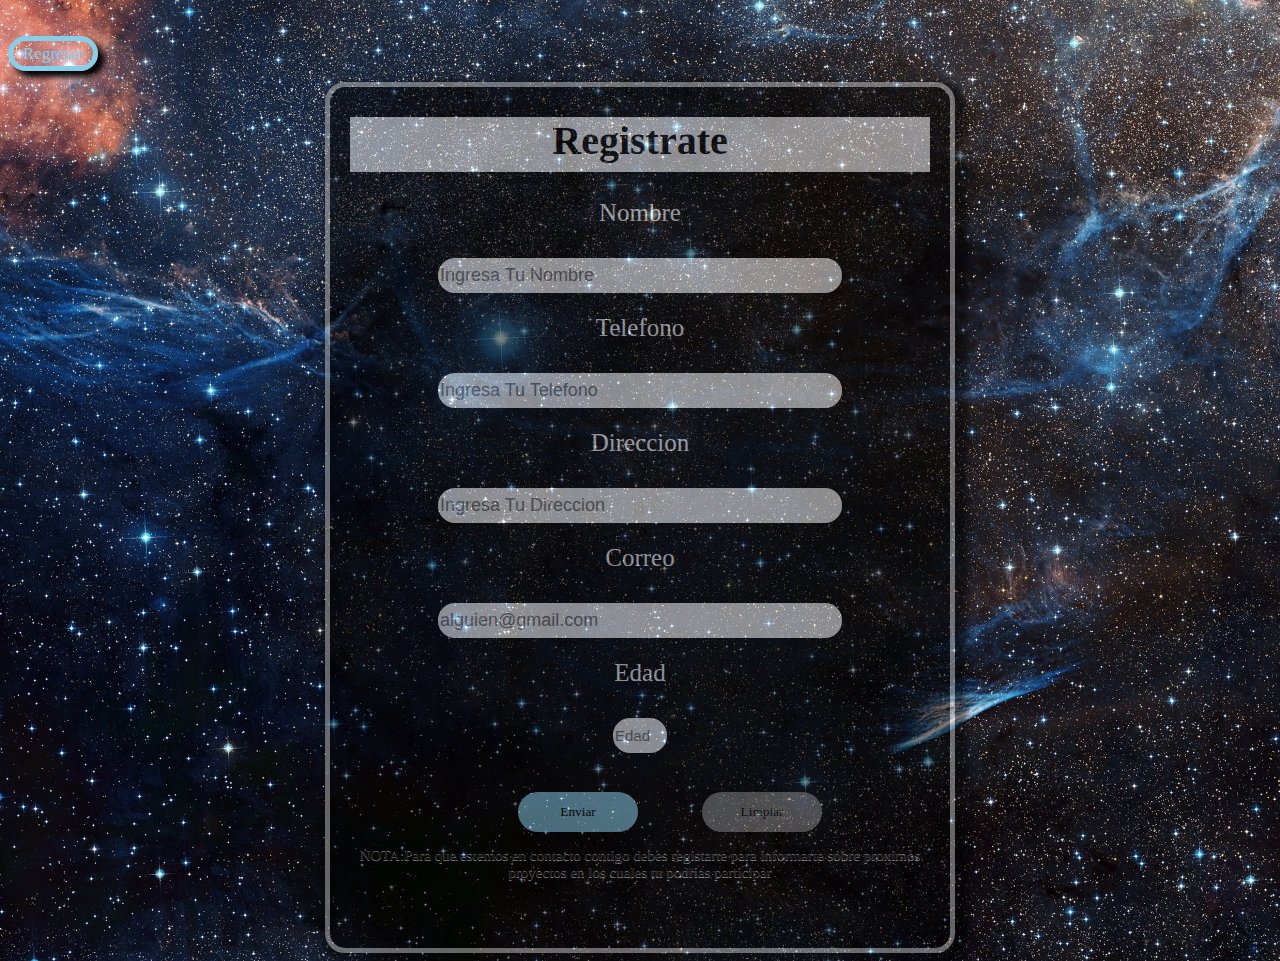
<file: contactanos.html>
<!DOCTYPE html>
<html>
<head>
	<meta charset="utf-8">
	<title>Contactanos</title>
	<link href="https://fonts.googleapis.com/css2?family=Amatic+SC:wght@700&family=Yellowtail&display=swap" rel="stylesheet">
	<link rel="stylesheet" type="text/css" href="styles.css">
	<link rel="icon" href="imagenes/contactos.ico">
</head>
<body>
<br>
<br>
<a href="index.html">Regresar</a>
<br>
<br>
<div class="form">
<form method="POST" action="guardar.php">
<center><h1>Registrate</h1></center>
<label for="Nombre"><center>Nombre</center></label>
<center><input type="text" name="Nombre" placeholder="Ingresa Tu Nombre" required=""></center><br>
<label for="Telefono"><center>Telefono</center></label>
<center><input type="tel" name="Telefono" placeholder="Ingresa Tu Telefono" required=""></center><br>
<label for="Direccion"><center>Direccion</center></label>
<center><input type="text" name="Direccion" placeholder="Ingresa Tu Direccion" required=""></center><br>
<label for="Correo"><center>Correo</center></label>
<center><input type="text" name="Email" placeholder="alguien@gmail.com" required=""></center><br>
<label for="Edad"><center>Edad</center></label>
<center><input type="Num" name="Edad" placeholder="Edad" required=""></center><br>
<br>
<center><input type="submit" value="Enviar"> <input type="reset" value="Limpiar"></center>
<center><p>NOTA:Para que estemos en contacto contigo debes registarte para informarte sobre proximos proyectos en los cuales tu podrias participar</p></center>
<br>
<br>
<br>  
</form>
</div>

</body>
</html>
</file>
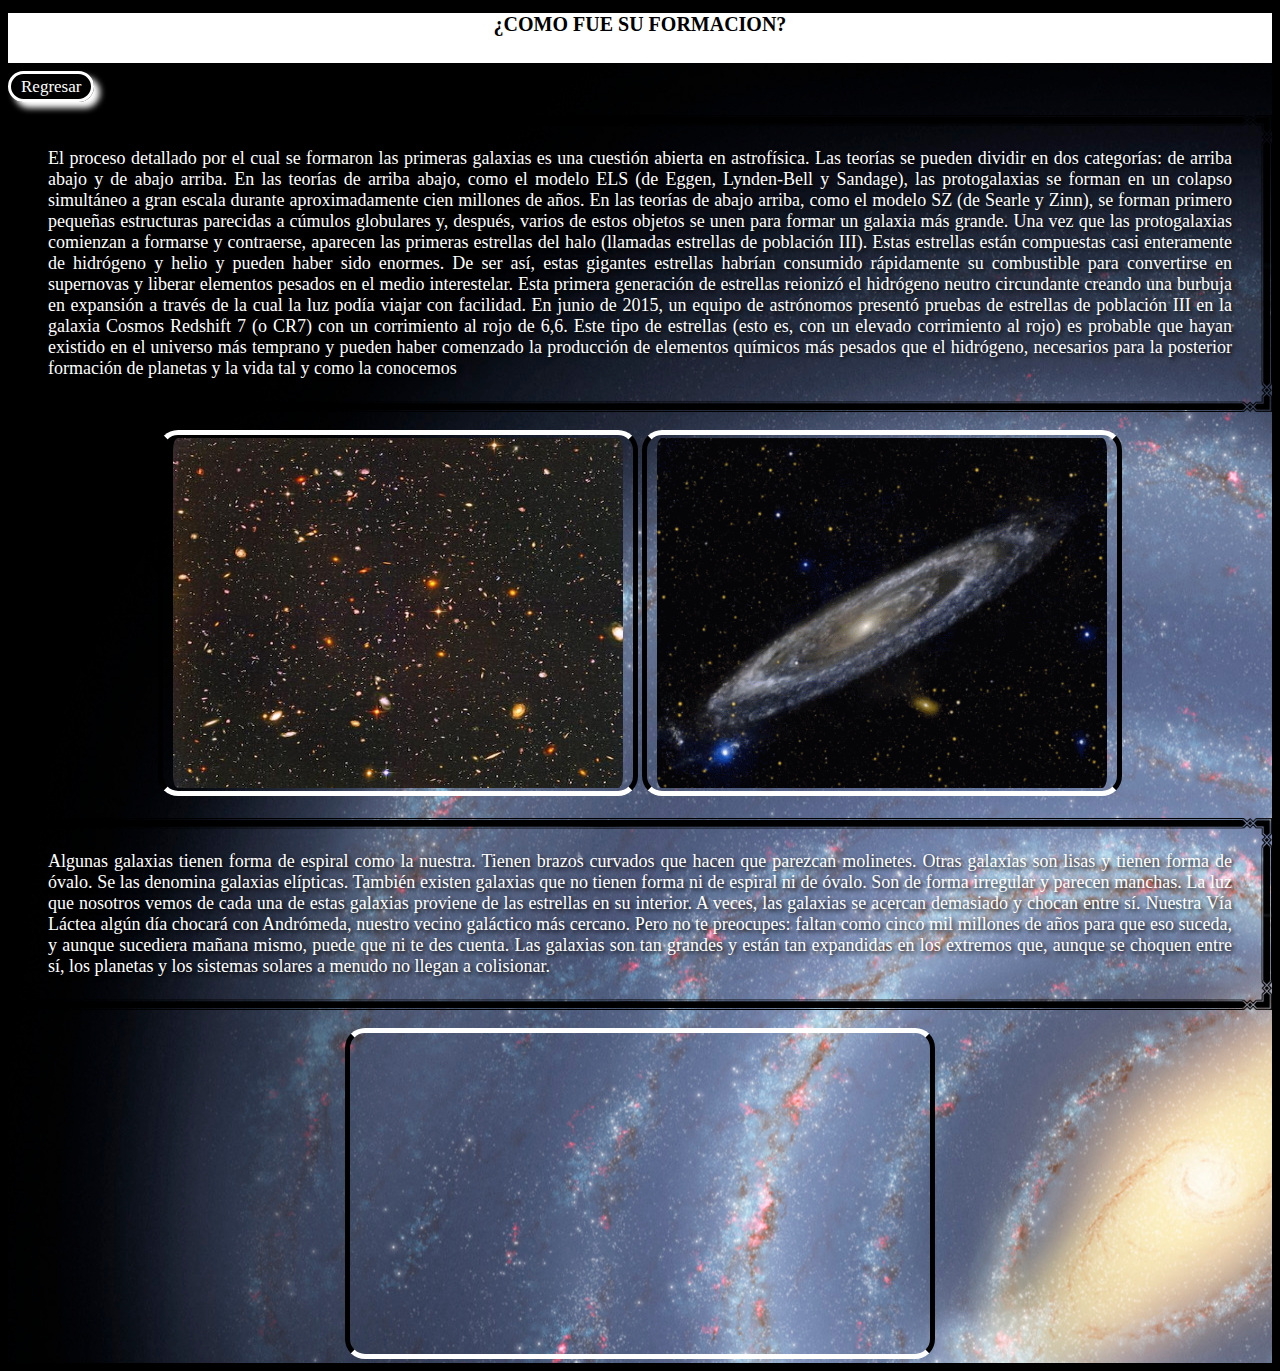
<file: galaxia.html>
<!DOCTYPE html>
<html>
<head>
     <meta charset="utf-8">
      <link rel="stylesheet" href="galaxia.css">
      <link rel="icon" href="imagenes/ggg.ico">
      <title>Las Galaxias</title>
</head>
<body><h1>¿COMO FUE SU FORMACION?</h1>
      <a href="index.html">Regresar</a>
      <br>
      <p>El proceso detallado por el cual se formaron las primeras galaxias es una cuestión abierta en astrofísica. Las teorías se pueden dividir en dos categorías: de arriba abajo y de abajo arriba. En las teorías de arriba abajo, como el modelo ELS (de Eggen, Lynden-Bell y Sandage), las protogalaxias se forman en un colapso simultáneo a gran escala durante aproximadamente cien millones de años. En las teorías de abajo arriba, como el modelo SZ (de Searle y Zinn), se forman primero pequeñas estructuras parecidas a cúmulos globulares y, después, varios de estos objetos se unen para formar un galaxia más grande. Una vez que las protogalaxias comienzan a formarse y contraerse, aparecen las primeras estrellas del halo (llamadas estrellas de población III). Estas estrellas están compuestas casi enteramente de hidrógeno y helio y pueden haber sido enormes. De ser así, estas gigantes estrellas habrían consumido rápidamente su combustible para convertirse en supernovas y liberar elementos pesados en el medio interestelar. Esta primera generación de estrellas reionizó el hidrógeno neutro circundante creando una burbuja en expansión a través de la cual la luz podía viajar con facilidad. En junio de 2015, un equipo de astrónomos presentó pruebas de estrellas de población III en la galaxia Cosmos Redshift 7 (o CR7) con un corrimiento al rojo de 6,6. Este tipo de estrellas (esto es, con un elevado corrimiento al rojo) es probable que hayan existido en el universo más temprano y pueden haber comenzado la producción de elementos químicos más pesados que el hidrógeno, necesarios para la posterior formación de planetas y la vida tal y como la conocemos<!--este es el parrafo del contenido -->
      </p><!--aqui termina el parrafo-->       

     <center>
     	    <img src="imagenes/conjunto.jpg" width="450" height="350"> <img src="imagenes/tenor.gif"width="450" height="350">
     </center>
      <p>Algunas galaxias tienen forma de espiral como la nuestra. Tienen brazos curvados que hacen que parezcan molinetes. Otras galaxias son lisas y tienen forma de óvalo. Se las denomina galaxias elípticas. También existen galaxias que no tienen forma ni de espiral ni de óvalo. Son de forma irregular y parecen manchas. La luz que nosotros vemos de cada una de estas galaxias proviene de las estrellas en su interior. A veces, las galaxias se acercan demasiado y chocan entre sí. Nuestra Vía Láctea algún día chocará con Andrómeda, nuestro vecino galáctico más cercano. Pero no te preocupes: faltan como cinco mil millones de años para que eso suceda, y aunque sucediera mañana mismo, puede que ni te des cuenta. Las galaxias son tan grandes y están tan expandidas en los extremos que, aunque se choquen entre sí, los planetas y los sistemas solares a menudo no llegan a colisionar.
      </p>
      <center>
      	     <iframe width="560" height="315" src="https://www.youtube.com/embed/TsmH5M7Fkzo" frameborder="0" allow="accelerometer; autoplay; encrypted-media; gyroscope; picture-in-picture" allowfullscreen></iframe>
      </center>
      
</body>
</html>
</file>
<file: styles.css>
body{
    
    background-image: url("imagenes/estelar.jpg");
}   

.form{
     opacity: 0.5; /*para que cualquier cosa se vea transparente*/
     background-color: black;
     position: center;
	 width: 600px;
	 height: 855px;
	 padding-left: 20px;
	 padding-top: 30px;
     border-radius:50px;
     margin:auto;
     padding: 3px 10px;
     border: PowderBlue 5px solid;
     border-radius: 20px;
     border-color: silver;
     box-shadow: 6px 6px 6px 6px black; /*para el sombreado*/

}


input[type=text],[type=email],[type=tel]{
    width: 400px;
    height:33px;
    font-size: 18px;
    border: PowderBlue 5px solid;
    border-radius: 20px;
    border-color: black;
    border: black 3px solid;
    box-shadow: 6px 6px 6px black;
}

 input[type=Num]{
 	width: 50px;
    height:33px;
    font-size: 15px;
    border: PowderBlue 5px solid;
    border-radius: 20px;
    border-color: black;
    border: black 3px solid;
    box-shadow: 6px 6px 6px black;
}

input[type=submit]{

	position:relative; /*para que su posicion sea relativa puede 
                        tambien puede ser izquierda:left o derecha:right*/
	width:120px;
	height:40px;
    border-radius: 20px;
    margin-left: 60px;
    border:0px;
    background-color:skyblue;
    font-family:century;
    box-shadow: 6px 6px 6px 6px black;
}

input[type=reset]{

	position:relative;
	width:120px;
	height:40px;
    border-radius: 20px;
    margin-left: 60px;
    border:0px;
    background-color:gray;
    font-family: century;
    box-shadow: 6px 6px 6px 6px black;
}

p{
	text-shadow: 0 1px 0 #fff;
	font-size: 24px;
}

label{
	 margin: 11px 20px 0 0;
	 font-size: 25px;
	 color:white;
	 font-family:Tempus Sans ITC;
}


h1{  
    font-family:Vivaldi;
    font-size:40px;
    color: black;
    background-color: white;
    width:580px;
    height: 55px;
    box-shadow: 6px 6px 6px black;
    position: center;
}

a{
  color:skyblue;
  font-size:17px;
  padding: 3px 10px;
  border: PowderBlue 5px solid;
  border-radius: 19px;
  border-color: skyblue;
  text-decoration: none;
  box-shadow: 6px 6px 6px black;/*para hacer un sombreado*/
}

a:hover{
    color:white;
    text-decoration: underline;
    font-size: 20px;
}

a:active{
    background:skyblue;
}

p{
   font-family:century;
   font-size:15px;
   color: black;
}
</file>
<file: galaxia.css>
h1{
   color: black;
   font-size: 20px;
   text-align: center;
   font-family: Papyrus;
   background-color: white;
   width: 100%;
   height: 50px;
}

p{
	  color: white;
	  font-family: Papyrus;
	  font-size: 18Px;
    text-align: justify;
    padding: 3px 10px;
    border: silver 30px solid;
    border-image-source: url("imagenes/marco.png");
    border-image-slice: 75;
    text-shadow: 2px 2px 4px black;
}

body{
      background-image: url("imagenes/espiralgalax.jpg");
}

html{
      background-color: black;
}

a{
   color:white;
   font-size:17px;
   padding: 3px 10px;
   border: PowderBlue 5px solid;
   border-radius: 20px;
   border-color: skyblue;
   box-shadow: 6px 6px 6px white;
   width: 40%;
   border: white 3px solid;
   margin-left: auto;
   margin-right: auto;
   text-decoration: none;
}

a:hover{
  text-decoration: underline;
  font-size: 19px;
}

a:active{
  background:skyblue;
}

img{
    padding: 3px 10px;
    border: PowderBlue 5px solid;
    border-radius: 20px;
    border-color: white black;
}

iframe{
    padding: 3px 10px;
    border: PowderBlue 5px solid;
    border-radius: 20px;
    border-color: white black;
}
</file>
